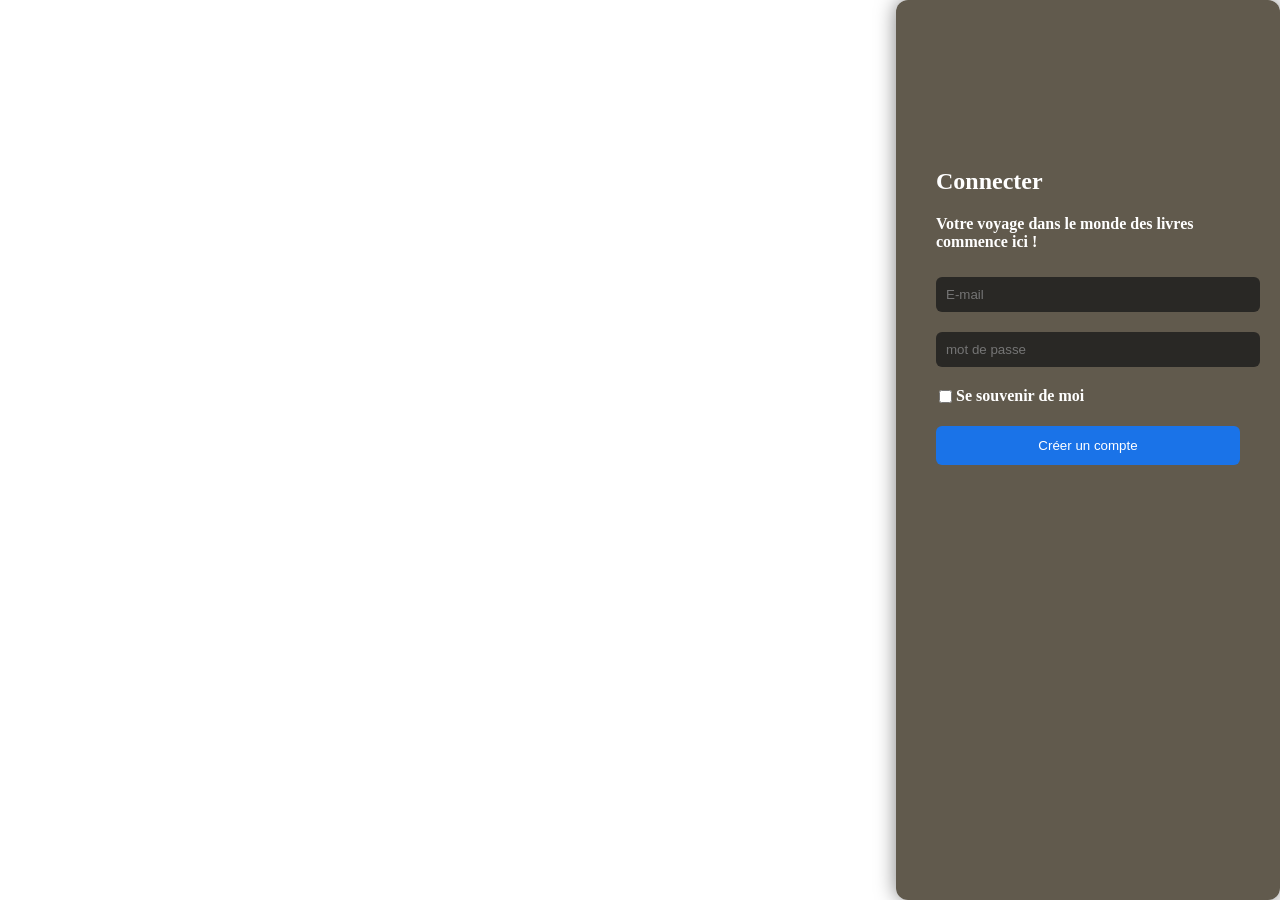
<file: index.html>
<!DOCTYPE html>
<html lang="en">
<head>
<meta charset="UTF-8">
<link rel="stylesheet" href="njarb.css">
<title>bibliotheque-connexion</title>
<style>
body, html {
  margin: 0;
  height: 100%;
  font-family: Times New Roman, serif;
}

/* Full-page background image */
body {
  background: url("https://i.imgur.com/Ra2ZHk5.jpeg") no-repeat center center/cover;
  background-size: cover;
  display: flex;
  justify-content: flex-end; /* form on the right */
  align-items: center;
}

/* Right form container */
.right {
  width: 30%; /* adjust width */
  height: 100%;
  padding: 40px;
  background: rgba(30, 20, 2, 0.7); /* semi-transparent */
  backdrop-filter: blur(10px); /* blur effect */
  color: white;
  border-radius: 12px;
  box-shadow: 0 0 20px rgba(0,0,0,0.5);
}

/* Form styling */
input {
  width: 100%;
  padding: 10px;
  margin: 10px 0;
  background: rgba(28, 28, 28, 0.8);
  border: none;
  color: white;
  border-radius: 6px;
}

button {
  width: 100%;
  padding: 12px;
  background: #1a73e8;
  border: none;
  color: white;
  cursor: pointer;
  border-radius: 6px;
  margin-top: 10px;
}

button:hover {
  background: #155ec4;
}

label {
  display: block;
  margin: 10px 0;
  font-size: 14px;
}
</style>
</head>
<body>

<!-- RIGHT FORM -->
<div class="right">
  <br></br>
  <br></br>
  <br></br>
  <h2>Connecter</h2>
  <p>Votre voyage dans le monde des livres commence ici !</p>

  <input type="email" placeholder="E-mail">
  <input type="mot de passe" placeholder="mot de passe">

<table>
  <tr>
    <td><input type="checkbox"></td>
    <td>Se souvenir de moi</td>
  </tr>
</table>

  <button>Créer un compte</button>
</div>

</body>
</html>
</file>
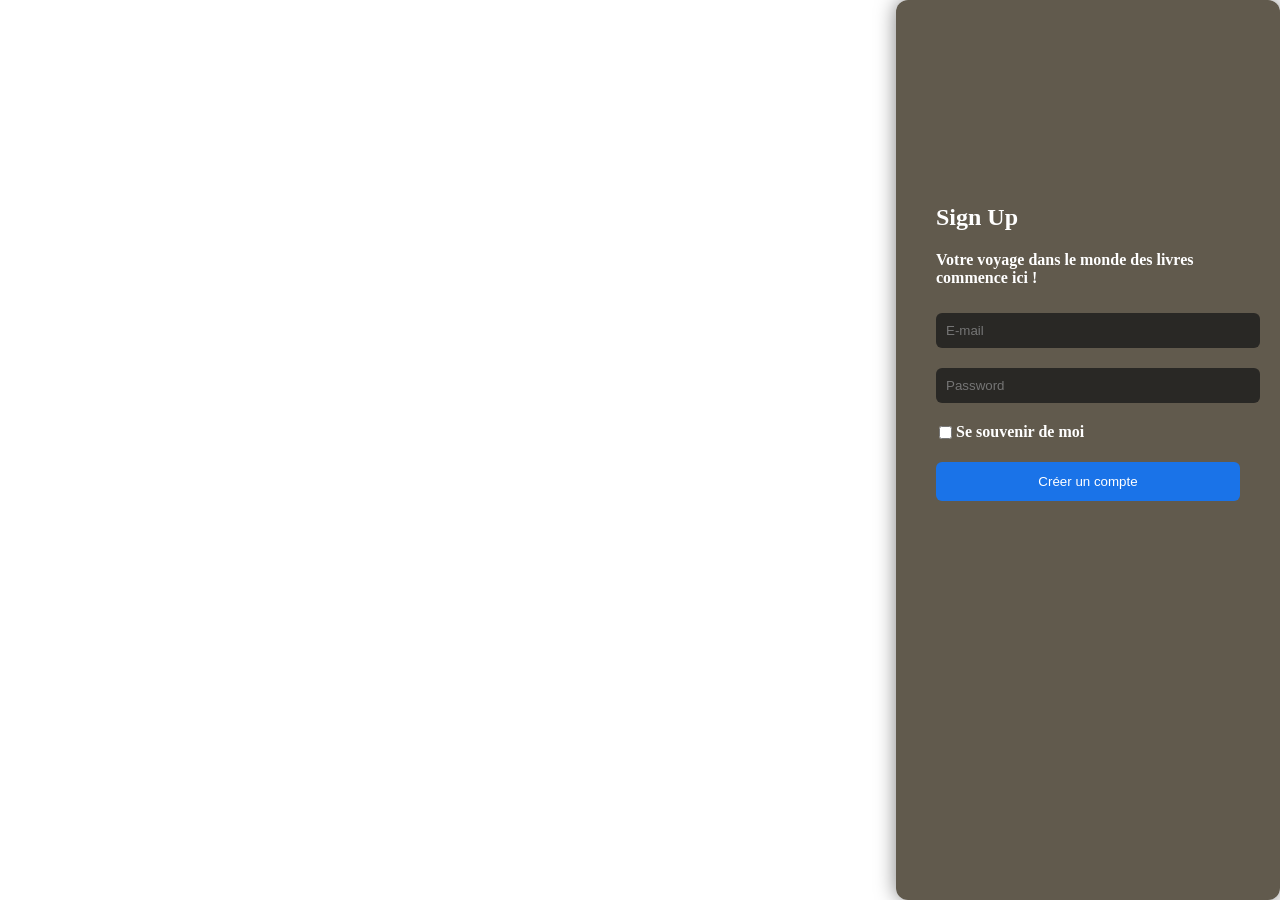
<file: njarb.html>
<!DOCTYPE html>
<html lang="en">
<head>
<meta charset="UTF-8">
<link rel="stylesheet" href="njarb.css">
<title>bibliotheque-connexion</title>
<style>
body, html {
  margin: 0;
  height: 100%;
  font-family: Times New Roman, serif;
}

/* Full-page background image */
body {
  background: url("https://i.imgur.com/Ra2ZHk5.jpeg") no-repeat center center/cover;
  background-size: cover;
  display: flex;
  justify-content: flex-end; /* form on the right */
  align-items: center;
}

/* Right form container */
.right {
  width: 30%; /* adjust width */
  height: 100%;
  padding: 40px;
  background: rgba(30, 20, 2, 0.7); /* semi-transparent */
  backdrop-filter: blur(10px); /* blur effect */
  color: white;
  border-radius: 12px;
  box-shadow: 0 0 20px rgba(0,0,0,0.5);
}

/* Form styling */
input {
  width: 100%;
  padding: 10px;
  margin: 10px 0;
  background: rgba(28, 28, 28, 0.8);
  border: none;
  color: white;
  border-radius: 6px;
}

button {
  width: 100%;
  padding: 12px;
  background: #1a73e8;
  border: none;
  color: white;
  cursor: pointer;
  border-radius: 6px;
  margin-top: 10px;
}

button:hover {
  background: #155ec4;
}

label {
  display: block;
  margin: 10px 0;
  font-size: 14px;
}
</style>
</head>
<body>

<!-- RIGHT FORM -->
<div class="right">
    <br></br>
    <br></br>
    <br></br>
    <br></br>
  <h2>Sign Up</h2>
  <p>Votre voyage dans le monde des livres commence ici !</p>

  <input type="email" placeholder="E-mail">
  <input type="password" placeholder="Password">

<table>
  <tr>
    <td><input type="checkbox"></td>
    <td>Se souvenir de moi</td>
  </tr>
</table>

  <button>Créer un compte</button>
</div>

</body>
</html>
</file>
<file: njarb.css>
/* Hide scrollbars for the whole page */
body {
  overflow: hidden; /* prevents scrollbars */
}

/* Optional: prevent child overflow from showing */
.right {
  box-sizing: border-box; /* ensures padding/borders don't break size */
}
.right {
  width: 30%;
  height: 100%;
  padding: 40px;
  background: rgba(30, 20, 2, 0.7);
  backdrop-filter: blur(10px);
  color: white;
  border-radius: 12px 0 0 12px;
  box-shadow: 0 0 20px rgba(0,0,0,0.5);
  font-family: "Times New Roman", serif; /* set font */
  font-weight: bold; /* make all text bold */
  
  /* New for smooth pop-out */
  transition: transform 0.3s ease, box-shadow 0.3s ease;
}

/* Pop-out effect on hover */
.right:hover {
  transform: scale(1.03); /* slightly bigger */
  box-shadow: 0 20px 60px rgba(0,0,0,0.9); /* bigger, darker shadow */
}

button {
  width: 100%;
  padding: 12px;
  background: #1a73e8;
  border: none;
  color: white;
  cursor: pointer;
  border-radius: 6px;
  margin-top: 10px;

  /* smooth animation */
  transition: transform 0.3s ease, box-shadow 0.3s ease, background 0.3s ease;
}

/* Hover effect */
button:hover {
  background: rgb(59, 39, 2) !important;
  transform: scale(1.05);
  box-shadow: 0 10px 30px rgba(0,0,0,0.6);
}

button:active {
  transform: scale(0.97);
}

@media (max-width: 768px) {

  body {
    justify-content: center; /* center form */
    align-items: center;
  }

  .right {
    width: 90%; /* take most of screen */
    height: auto; /* no full height */
    padding: 20px;
    border-radius: 12px; /* normal corners */
  }
  h2 {
    font-size: 20px;
  }

  p {
    font-size: 14px;
  }

  input, button {
    font-size: 16px; /* better for touch */
  }
}
</file>
